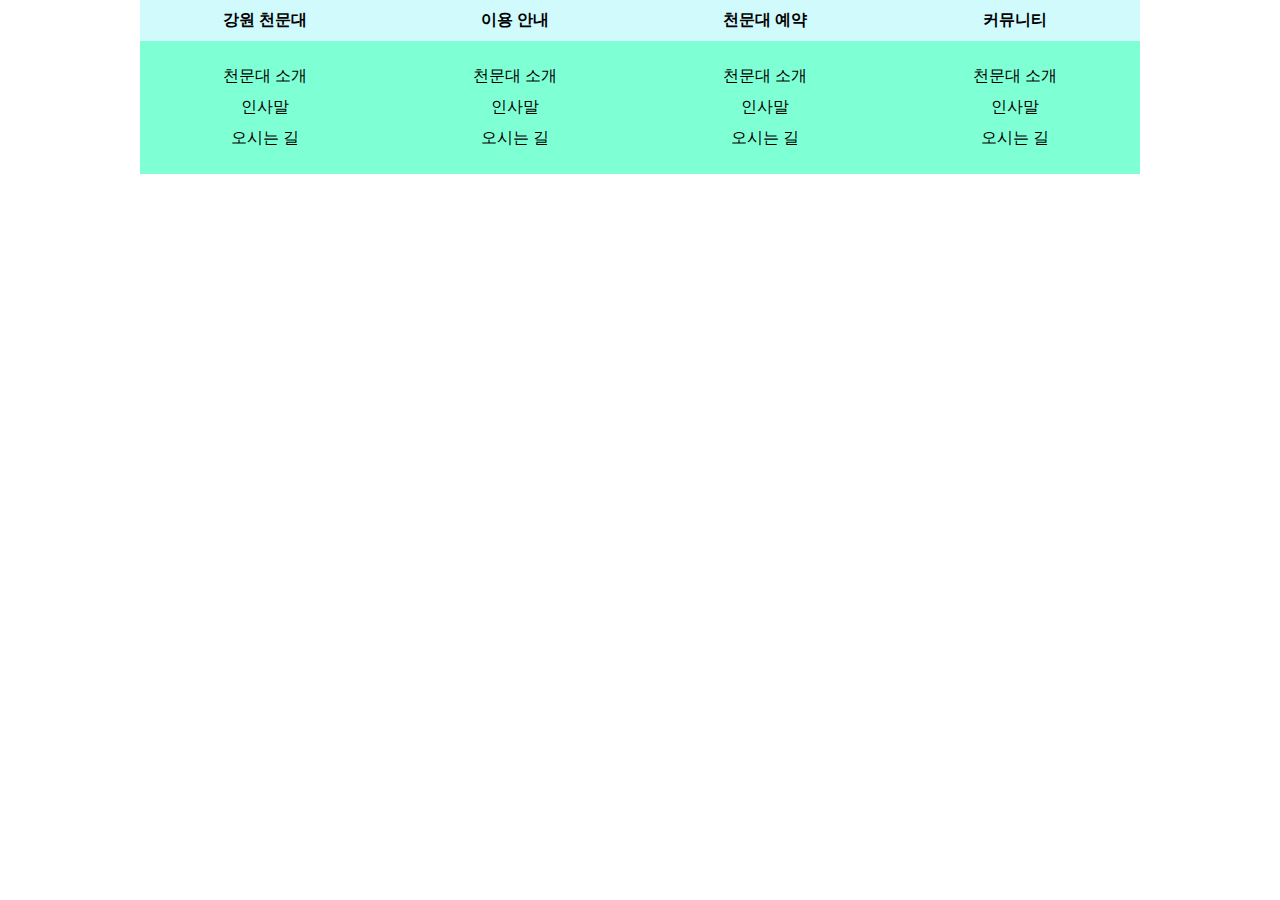
<file: Desktop/724/gangwon.html>
<!DOCTYPE html>
<html lang="ko">
<head>
    <meta charset="UTF-8">
    <meta name="viewport" content="width=device-width, initial-scale=1.0">
    <title>강원 천문대</title>
    <link rel="stylesheet" href="gangwon.css">
</head>

<body>
    <nav>
        <ul class="ul-nav">
            <li>강원 천문대</li>
            <li>이용 안내</li>
            <li>천문대 예약</li>
            <li>커뮤니티</li>
        </ul>

        <div class="nav-list">
            <ul class="ul-nav-list">
                <li>천문대 소개</li>
                <li>인사말</li>
                <li>오시는 길</li>
            </ul>
            <ul class="ul-nav-list">
                <li>천문대 소개</li>
                <li>인사말</li>
                <li>오시는 길</li>
            </ul>
            <ul class="ul-nav-list">
                <li>천문대 소개</li>
                <li>인사말</li>
                <li>오시는 길</li>
            </ul>
            <ul class="ul-nav-list">
                <li>천문대 소개</li>
                <li>인사말</li>
                <li>오시는 길</li>
            </ul>
        </div>
    </nav>
</body>

</html>
</file>
<file: Desktop/724/gangwon.css>
@charset "utf-8";

*{
    margin: 0;
    padding: 0;
    box-sizing: border-box;
}


ul{
  list-style: none;
}
a{
  text-decoration: none;
  color: #333;
}

nav {
    text-align: center;
    position: relative; /* 서브메뉴 절대 위치 기준 */
}

.ul-nav {
    background-color: rgb(209, 250, 252);
    display: flex;
    width: 1000px;
    margin: 0 auto;
    font-weight: bold;
}

.ul-nav li {
    width: calc(100% / 4);
    padding: 10px 0;
    cursor: pointer;
}

.nav-list {
    width: 1000px;
    display: flex;
    justify-content: space-around;
    position: absolute; /* 띄워야 보이니까 */
    top: 100%;
    left: 50%;
    transform: translateX(-50%);
    background-color: aquamarine;
    opacity: 0;
    transition: opacity 0.3s ease;
    z-index: 10;
    padding: 20px 0;
    pointer-events: none;
}

.ul-nav-list {
    padding: 0 20px;
    background-color: transparent; /* 안 겹치게 */
}

.ul-nav-list li {
    padding: 5px 0;
}

/* hover 시 전체 서브메뉴 보이기 */
nav:hover .nav-list {
    opacity: 1;
    pointer-events: auto;
}
</file>
